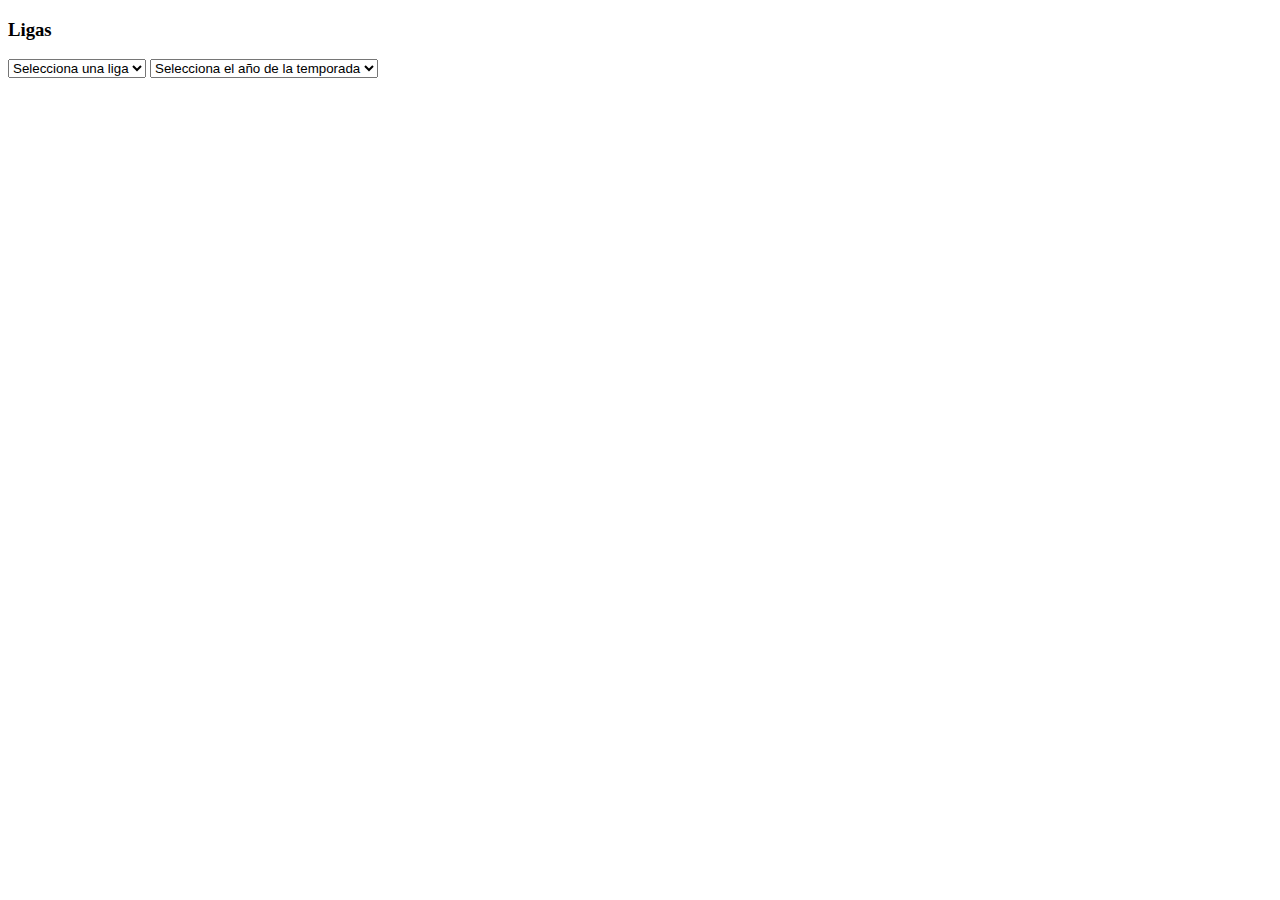
<file: leagues.html>
<!DOCTYPE html>
<html lang="en">
  <head>
    <meta charset="UTF-8" />
    <meta http-equiv="X-UA-Compatible" content="IE=edge" />
    <meta name="viewport" content="width=device-width, initial-scale=1.0" />
    <title>Document</title>
    <link
      href="https://cdn.jsdelivr.net/npm/bootstrap@5.3.0-alpha3/dist/css/bootstrap.min.css"
      rel="stylesheet"
      integrity="sha384-KK94CHFLLe+nY2dmCWGMq91rCGa5gtU4mk92HdvYe+M/SXH301p5ILy+dN9+nJOZ"
      crossorigin="anonymous"
    />

    <link rel="stylesheet" href="./assets/css/league.css" />

  </head>
  <body>
    <div class="container">
      <div class="row">
        <div class="col-4 mt-2">
          <h3>Ligas</h3>
        </div>
      </div>
      <div class="row">
        <div class="col-4">
          <select
            class="form-select mt-2"
            aria-label="Default select example"
            id="select"
            onchange="selectLeague()"
          >
            <option selected disabled>Selecciona una liga</option>
          </select>
          <select
            class="form-select mt-2"
            aria-label="Default select example"
            id="year"
            alt="year"
          >
            <option selected disabled>Selecciona el año de la temporada</option>
            <option value="2022">2022</option>
            <option value="2021">2021</option>
            <option value="2020">2020</option>
            <option value="2019">2019</option>
            <option value="2018">2018</option>
            <option value="2017">2017</option>
            <option value="2016">2016</option>
            <option value="2015">2015</option>
            <option value="2014">2014</option>
            <option value="2013">2013</option>
          </select>

        </div>
      </div>
      <div class="row">
        <div class="col-4">
          <div
            class="card mt-2"
            style="height: 100%; width: 100%"
            id="data"
          ></div>
        </div>
      </div>
    </div>
    <!-- Bootstrap JS script  -->

    <script src="./assets/js/leagues.js"></script>

    <script
      src="https://cdn.jsdelivr.net/npm/bootstrap@5.3.0-alpha3/dist/js/bootstrap.bundle.min.js"
      integrity="sha384-ENjdO4Dr2bkBIFxQpeoTz1HIcje39Wm4jDKdf19U8gI4ddQ3GYNS7NTKfAdVQSZe"
      crossorigin="anonymous"
    ></script>
  </body>
</html>
</file>
<file: assets/css/league.css>
/* #data {
    display: none;
} */
</file>
